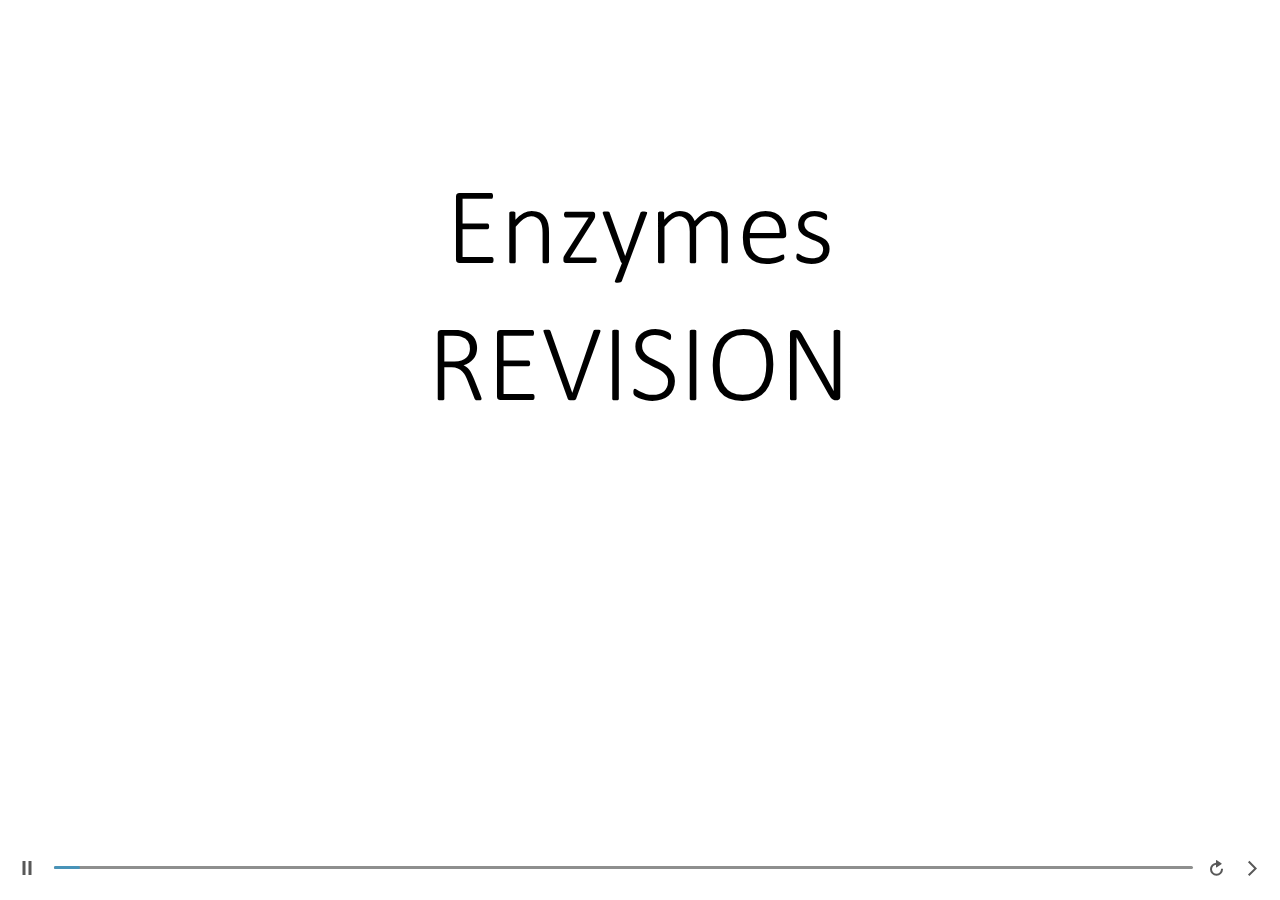
<file: index.html>
﻿<!doctype html>
<html lang="en-US">
<head>
  <meta charset="utf-8">
  <!-- Created using Storyline 360 x64 - http://www.articulate.com  -->
  <!-- version: 3.93.33359.0 -->
  <title>Enzyme Revision</title>
  <meta http-equiv="x-ua-compatible" content="IE=edge"/>
  <meta name="viewport" content="width=device-width,initial-scale=1,user-scalable=no,shrink-to-fit=no,minimal-ui"/>
  <meta name="apple-mobile-web-app-capable" content="yes"/>
  <style>
    html, body { height: 100%; padding: 0; margin: 0 }
    #app { height: 100%; width: 100%; }
  </style>

  <script>
    window.DS = {};
    window.globals = {
      DATA_PATH_BASE: '',
      HAS_FRAME: true,
      HAS_SLIDE: true,

      lmsPresent: false,
      tinCanPresent: false,
      cmi5Present: false,
      aoSupport: false,
      scale: 'noscale',
      captureRc: false,
      browserSize: 'optimal',
      bgColor: '#FFFFFF',
      features: 'DropInAcc,DropInBase,DropInCore,DropInInteractions,DropInMisc,DropInVectors,DropInVideo,LayerPresentAsDialog,MultipleQuizTracking,UpdatedThemeEditor',
      themeName: 'unified',
      preloaderColor: '#8C8C8C',
      suppressAnalytics: false,
      productChannel: 'stable',
      publishSource: 'storyline',
      aid: 'aid|05458f8b-7586-4309-ab41-247db1d6c528',
      cid: '800037cc-57d1-434d-bf34-be99cef141e8',
      playerVersion: '3.93.33359.0',
      publishTimestamp: '2024-11-26T14:33:51.7030186Z',
      maxIosVideoElements: 10,
      connectionSettings: { message: 'You%20are%20offline.%20Trying%20to%20reconnect...', useDarkTheme: true, mode: 'disabled' },
      hasFeature: function(feature) {
        return this.features.split(',').includes(feature);
      },
      
      parseParams: function(qs) {
        if (window.globals.parsedParams != null) {
          return window.globals.parsedParams;
        }
        qs = (qs || window.location.search.substr(1)).split('+').join(' ');
        var params = {},
            tokens,
            re = /[?&]?([^=]+)=([^&]*)/g;

        while (tokens = re.exec(qs)) {
          params[decodeURIComponent(tokens[1]).trim()] =
            decodeURIComponent(tokens[2]).trim();
        }
        window.globals.parsedParams = params;
        return params;
      }

    };
  </script>
  <script>
    var isIe11 = ('ActiveXObject' in window || window.MSBlobBuilder != null)
      && window.msCrypto != null && !window.ActiveXObject;
    if (isIe11) {
      window.globals.unsupportedBrowser = true;
      document.write(atob('[base64]'));
    }
  </script>

  <script>
    if (window.globals.hasFeature('MultiLanguageSinglePackageSupport')) {
      
      
    }
  </script>

  
  <script>window.THREE = { };</script>
  
</head>
<body style="background: #FFFFFF" class="cs-HTML theme-unified">
  <!-- 360 -->
  <script>!function(){var e,i=/iPhone/i,o=/iPod/i,n=/iPad/i,t=/\biOS-universal(?:.+)Mac\b/i,r=/\bAndroid(?:.+)Mobile\b/i,a=/Android/i,d=/(?:SD4930UR|\bSilk(?:.+)Mobile\b)/i,p=/Silk/i,l=/Windows Phone/i,u=/\bWindows(?:.+)ARM\b/i,b=/BlackBerry/i,s=/BB10/i,c=/Opera Mini/i,f=/\b(CriOS|Chrome)(?:.+)Mobile/i,h=/Mobile(?:.+)Firefox\b/i,v=function(e){return void 0!==e&&"MacIntel"===e.platform&&"number"==typeof e.maxTouchPoints&&e.maxTouchPoints>1&&"undefined"==typeof MSStream};e=function(e){var m={userAgent:"",platform:"",maxTouchPoints:0};e||"undefined"==typeof navigator?"string"==typeof e?m.userAgent=e:e&&e.userAgent&&(m={userAgent:e.userAgent,platform:e.platform,maxTouchPoints:e.maxTouchPoints||0}):m={userAgent:navigator.userAgent,platform:navigator.platform,maxTouchPoints:navigator.maxTouchPoints||0};var g=m.userAgent,y=g.split("[FBAN");void 0!==y[1]&&(g=y[0]),void 0!==(y=g.split("Twitter"))[1]&&(g=y[0]);var A=function(e){return function(i){return i.test(e)}}(g),w={apple:{phone:A(i)&&!A(l),ipod:A(o),tablet:!A(i)&&(A(n)||v(m))&&!A(l),universal:A(t),device:(A(i)||A(o)||A(n)||A(t)||v(m))&&!A(l)},amazon:{phone:A(d),tablet:!A(d)&&A(p),device:A(d)||A(p)},android:{phone:!A(l)&&A(d)||!A(l)&&A(r),tablet:!A(l)&&!A(d)&&!A(r)&&(A(p)||A(a)),device:!A(l)&&(A(d)||A(p)||A(r)||A(a))||A(/\bokhttp\b/i)},windows:{phone:A(l),tablet:A(u),device:A(l)||A(u)},other:{blackberry:A(b),blackberry10:A(s),opera:A(c),firefox:A(h),chrome:A(f),device:A(b)||A(s)||A(c)||A(h)||A(f)},any:!1,phone:!1,tablet:!1};return w.any=w.apple.device||w.android.device||w.windows.device||w.other.device,w.phone=w.apple.phone||w.android.phone||w.windows.phone,w.tablet=w.apple.tablet||w.android.tablet||w.windows.tablet,w}(),"object"==typeof exports&&"undefined"!=typeof module?module.exports=e:"function"==typeof define&&define.amd?define((function(){return e})):this.isMobile=e}();
    window.isMobile.apple.tablet = window.isMobile.apple.tablet ||
      (navigator.platform === 'MacIntel' && navigator.maxTouchPoints > 1);
    window.isMobile.apple.device = window.isMobile.apple.device || window.isMobile.apple.tablet;
    window.isMobile.tablet = window.isMobile.tablet || window.isMobile.apple.tablet;
    window.isMobile.any = window.isMobile.any || window.isMobile.apple.tablet;
  </script>

  <div id="focus-sink" tabindex="-1"></div>

  <div id="preso"></div>
  <script>
    (function() {

      var classTypes = [ 'desktop', 'mobile', 'phone', 'tablet' ];

      var addDeviceClasses = function(prefix, testObj) {
        var curr, i;
        for (i = 0; i < classTypes.length; i++) {
          curr = classTypes[i];
          if (testObj[curr]) {
            document.body.classList.add(prefix + curr);
          }
        }
      };

      var params = window.globals.parseParams(),
          isDevicePreview = params.devicepreview === '1',
          isPhoneOverride = params.deviceType === 'phone' || (isDevicePreview && params.phone == '1'),
          isTabletOverride = (params.deviceType === 'tablet' || isDevicePreview) && !isPhoneOverride,
          isMobileOverride = isPhoneOverride || isTabletOverride;

      var deviceView = {
        desktop: !window.isMobile.any && !isMobileOverride,
        mobile: window.isMobile.any || isMobileOverride,
        phone: isPhoneOverride || (window.isMobile.phone && !isTabletOverride),
        tablet: isTabletOverride || window.isMobile.tablet
      };

      window.globals.deviceView = deviceView;
      window.isMobile.desktop = !window.isMobile.any;
      window.isMobile.mobile = window.isMobile.any;

      addDeviceClasses('view-', deviceView);

    })();
  </script>
  
  <script src='story_content/triggers.js' type=text/javascript></script>
<script src='story_content/user.js' type=text/javascript></script>
  <div class="slide-loader"></div>

  <script>
    var doc = document, loader = doc.body.querySelector('.slide-loader'); [ 1, 2, 3 ].forEach(function(n) { var d = doc.createElement('div'); d.style.backgroundColor = window.globals.preloaderColor; d.classList.add('mobile-loader-dot'); d.classList.add('dot' + n); loader.appendChild(d); });
  </script>

  <div class="mobile-load-title-overlay" style="display: none">
    <div class="mobile-load-title">Enzyme Revision</div>
  </div>

  <div class="mobile-chrome-warning"></div>

  
<style>
  .warn-connection-dialog {
    display: none;
    background: transparent;
    pointer-events: all;
    position: fixed;
    left: 0;
    top: 0;
    width: 100%;
    height: 100%;
    z-index: 999;
  }

  .warn-connection-content {
    pointer-events: all;
    border-radius: 4px;
    background: white;
    border: 1px solid #E7E7E7;
    color: #333333;
    box-shadow: 0 2px 4px rgba(0, 0, 0, 0.25);
    transition: all 150ms ease-out;
    position: absolute;
    white-space: nowrap;
  }

  .view-phone.is-landscape .warn-connection-content {
    left: 23px;
    bottom: 23px;
  }

  .view-tablet.is-landscape .warn-connection-content {
    left: 50%;
    top: 20px;
    transform: translateX(-50%);
  }

  .view-mobile.is-portrait .warn-connection-content {
    transform: translate(-50%, calc(-100% - 15px));
  }

  .warn-connection-content p {
    display: inline-block;
    margin: 0 8px 0 0;
    line-height: 33px;
    font-size: 11px;
  }

  .warn-connection-content svg {
    position: relative;
    vertical-align: middle;
    margin: 0 2px 2px 8px;
  }

  .view-desktop .warn-connection-content {
    left: 1.5em;
    bottom: 1.5em;
  }

  .view-desktop .warn-connection-content p {
    font-size: 1.1em;
  }

  .is-offline .warn-connection-dialog {
    display: block;
  }

  .is-offline .cs-panel * {
    pointer-events: none !important;
  }

  .is-offline .cs-panel {
    pointer-events: all !important;
  }

  .is-offline #nav-controls * {
    pointer-events: none !important;
  }

  .is-offline #nav-controls {
    pointer-events: all !important;
  }
</style>

<div class="warn-connection-dialog" role="alertdialog" aria-modal="true" tabindex="0" aria-labelledby="warn-connection-message">
  <div class="warn-connection-content">
    <svg width="17" height="15" viewBox="0 0 17 15" xmlns="http://www.w3.org/2000/svg">
      <path fill="#8F0000" stroke="white" d="M16.07,12.98 L15.88,12.23 L9.51,1.21 C8.97,0.26,7.6,0.26,7.06,1.21 L0.69,12.23 C0.15,13.16,0.81,14.36,1.91,14.36 H14.65 C15.47,14.36,16.05,13.7,16.07,12.98 Z"/>
      <path fill="white" stroke="white" d="M8.58,5.5 C8.35,5.28,8.5,5.35,8.21,5.32 C8.09,5.35,7.97,5.49,7.96,5.67 C7.97,5.79,7.98,5.92,7.98,6.04 L7.98,6.04 C7.99,6.17,8,6.31,8.01,6.43 L8.01,6.44 C8.03,6.92,8.06,7.41,8.09,7.9 L8.09,7.9 C8.12,8.39,8.14,8.88,8.17,9.37 C8.17,9.39,8.18,9.42,8.2,9.44 C8.23,9.46,8.25,9.47,8.28,9.47 C8.31,9.47,8.34,9.46,8.35,9.44 C8.37,9.43,8.38,9.4,8.39,9.35 L8.39,9.34 C8.39,9.24,8.4,9.15,8.4,9.05 L8.4,9.05 C8.41,8.96,8.41,8.86,8.42,8.75 C8.43,8.44,8.45,8.12,8.47,7.81 L8.47,7.81 C8.49,7.49,8.51,7.18,8.53,6.87 C8.55,6.46,8.56,6.05,8.59,5.64 L8.6,5.62 C8.6,5.57,8.59,5.53,8.58,5.5 L8.21,5.32 Z"/>
      <circle fill="white" stroke="white" cx="8.3" cy="11.35" r="0.3"/>
    </svg>
    <p id="warn-connection-message">You are offline. Trying to reconnect...</p>
  </div>
</div>

<script>
  (function() {
    window.DS.connection = {
      warningShown: false,
      assets: {},
      loadingAssetGroup: false,
      retryDelay: 500
    };

    var connectionSettings = window.globals.connectionSettings || {};

    var useConnectionMessages = window.AbortController != null &&
      window.location.protocol != 'file:' &&
      connectionSettings.mode === 'normal';

    window.DS.connection.useConnectionMessages = useConnectionMessages;

    var assetCount = 0;
    var checkLoadedId;


    if (useConnectionMessages && connectionSettings != null) {
      var contentEl = document.querySelector('.warn-connection-content');
      var messageEl = contentEl.querySelector('p');

      if (connectionSettings.useDarkTheme) {
        contentEl.style.borderColor = '#BABBBA';
        contentEl.style.backgroundColor = '#282828';
        contentEl.style.color = '#FFFFFF';
      }

      if (connectionSettings.message != null) {
        messageEl.textContent = window.decodeURIComponent(connectionSettings.message);
      }
    }

    function checkAssetsReady() {
      for (var i in DS.connection.assets) {
        if (!DS.connection.assets[i].success) {
          return false;
        }
      }
      return true;
    }

    function stopAssetGroup() {
      if (!useConnectionMessages) { return; }

      assetCount = 0;

      DS.connection.oldAssetGroup = DS.connection.assets;
      DS.connection.assets = {};
      DS.connection.loadingAssetGroup = false;
      clearInterval(checkLoadedId);
    }

    function startAssetGroup() {
      if (!useConnectionMessages) { return; }
      var ticks = 0;
      clearInterval(checkLoadedId);
      checkLoadedId = setInterval(function() {
        var loaded = 0;
        if (assetCount === 0 && loaded === 0) {
          clearInterval(checkLoadedId);
          return;
        }

        for (var i in DS.connection.assets) {
          if (DS.connection.assets[i].success) {
            loaded++;
          }
        }

        if (assetCount === loaded && checkAssetsReady()) {
          for (var i in DS.connection.assets) {
            if (DS.connection.assets[i].action) {
              DS.connection.assets[i].action();
            }
          }
          hideWarning();
          stopAssetGroup();
        }
      }, 100)
    }

    function requiredAsset(url, action, retry, type) {
      if (!useConnectionMessages) { return; }
      if (DS.connection.assets[url]) { return; }

      DS.connection.assets[url] = {
        success: false, action: action, retry: retry, type: type
      };
      assetCount = Object.keys(DS.connection.assets).length;
      if (!DS.connection.loadingAssetGroup) {
        startAssetGroup();
      }
      DS.connection.loadingAssetGroup = true;
    }

    function assetLoaded(url) {
      if (!useConnectionMessages) { return; }
      if (DS.connection.assets[url]) {
        DS.connection.assets[url].success = true;
      }
    }

    function assetFailed(url) {
      if (!useConnectionMessages) { return; }
      if (!DS.connection.assets[url]) {
        if (/\.js$/.test(url) && url.indexOf('transcripts') === -1) {
          setTimeout(function() {
            if (DS.connection.lastSlideLoaded != null) {
              DS.connection.lastSlideLoaded();
            }
          }, DS.connection.retryDelay);
        }
        return;
      }
      if (!DS.connection.warningShown) { showWarning(); }
      if (DS.connection.assets[url].retry) {
        setTimeout(function() {
          if (!DS.connection.assets[url].success) {
            DS.connection.assets[url].retry()
          }
        }, DS.connection.retryDelay);
      }
    }

    function hideWarning() {
      document.body.classList.remove('is-offline');
      DS.connection.warningShown = false;
      enableKeys();
    }
    DS.connection.hideWarning = hideWarning

    function showWarning(btn) {
      document.body.classList.add('is-offline')
      DS.connection.warningShown = true;
      updateWarningPosition();
      disableKeys();
    }

    function updateWarningPosition() {
      if (!DS.connection.warningShown) {
        return;
      }

      var isPortrait = document.body.classList.contains('is-portrait');
      var isMobile = document.body.classList.contains('view-mobile');
      var warningEl = document.querySelector('.warn-connection-content');

      if (isPortrait && isMobile) {
        var slide = document.querySelector('.primary-slide');
        var slideRect = slide != null
          ? slide.getBoundingClientRect()
          : { top: window.innerHeight, left: 0, width: window.innerWidth };

        warningEl.style.top = `${slideRect.top}px`
        warningEl.style.left = `${slideRect.left + slideRect.width / 2}px`
      } else {
        warningEl.style.top = null;
        warningEl.style.left = null;
      }

      window.requestAnimationFrame(updateWarningPosition);
    }

    function onDisableKeyDown(e) {
      e.preventDefault();
      e.stopImmediatePropagation();
    }

    function onDisableKeyUp(e) {
      e.preventDefault();
      e.stopImmediatePropagation();
    }

    var accStyle = document.createElement('style');
    var warnDialogEl = document.querySelector('.warn-connection-dialog');

    function disableKeys() {
      if (DS.views && DS.views.nsStack && DS.views.nsStack.length === 1) {
        DS.views.nsStack[0].tabReachable = false
        DS.views.nsStack[0].updateTabIndex(true, true);
      }

      accStyle.innerHTML = '.acc-shadow-dom { display: none; }';
      document.body.appendChild(accStyle);

      warnDialogEl.parentNode.append(warnDialogEl);
      warnDialogEl.focus();
    }

    function enableKeys() {
      accStyle.remove();
      if (DS.views && DS.views.nsStack && DS.views.nsStack.length === 1 && DS.views.nsStack[0].name === '_frame') {
        DS.views.nsStack[0].tabReachable = true;
        DS.views.nsStack[0].updateTabIndex();
      }
    }

    // these will all be noops if the feature flag isn't set in
    // the data and `window.globals.features`
    DS.connection.requiredAsset = requiredAsset;
    DS.connection.assetLoaded = assetLoaded;
    DS.connection.assetFailed = assetFailed;
    DS.connection.stopAssetGroup = stopAssetGroup;
    DS.connection.startAssetGroup = startAssetGroup;
  })();
</script>


  <script>
    
    if (window.autoSpider && window.vInterfaceObject) {
      document.querySelector('.mobile-load-title-overlay').style.display = 'none';
    }
  </script>

  

  <link rel="stylesheet" href="html5/data/css/output.min.css" data-noprefix/>
</body>
<script src="html5/lib/scripts/bootstrapper.min.js"></script>
</html>
</file>
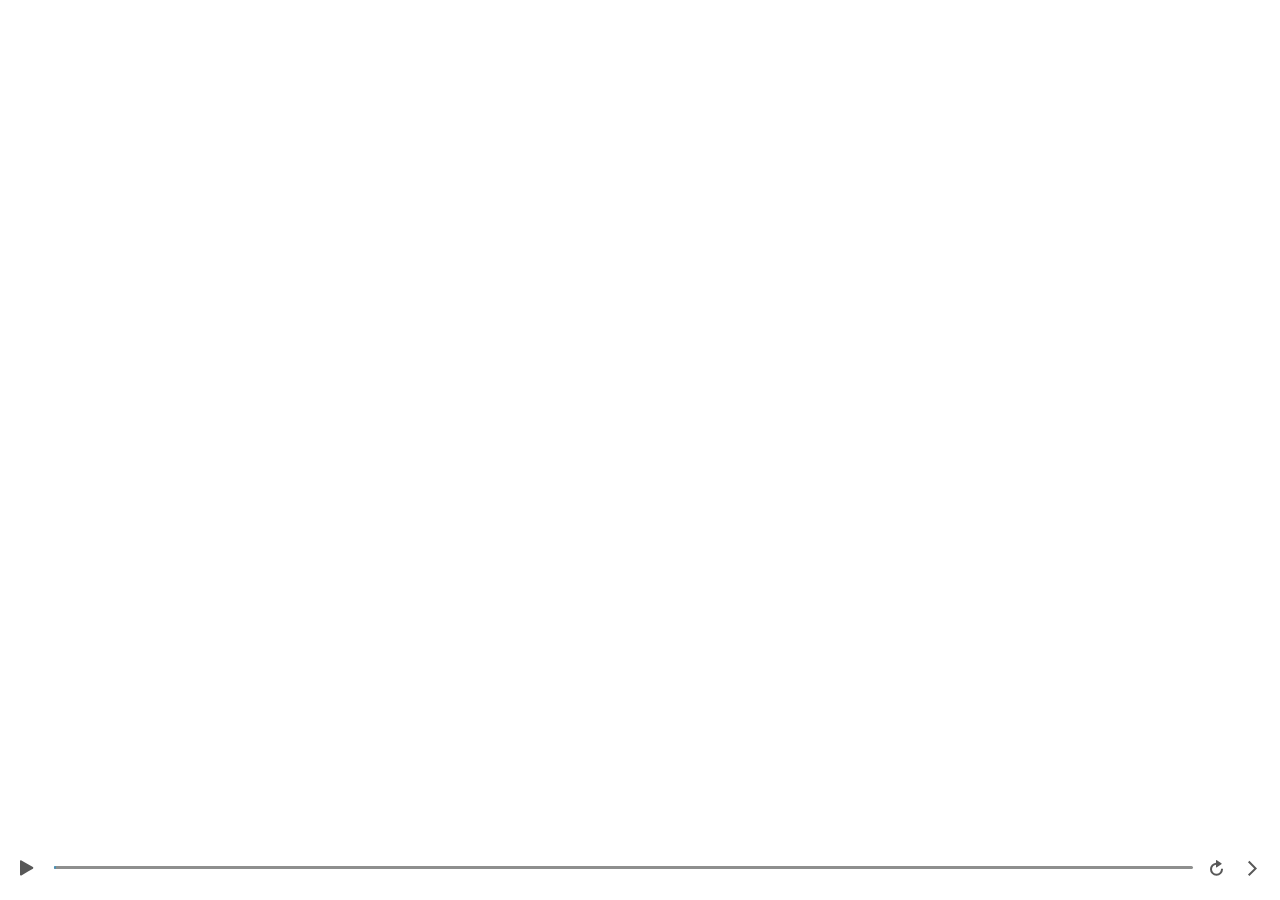
<file: index_lms.html>
<!doctype html>
<html lang="en-US">
<head>
  <meta charset="utf-8">
  <!-- Created using Storyline 360 x64 - http://www.articulate.com  -->
  <!-- version: 3.93.33359.0 -->
  <title>Enzyme Revision</title>
  <meta http-equiv="x-ua-compatible" content="IE=edge"/>
  <meta name="viewport" content="width=device-width,initial-scale=1,user-scalable=no,shrink-to-fit=no,minimal-ui"/>
  <meta name="apple-mobile-web-app-capable" content="yes"/>
  <style>
    html, body { height: 100%; padding: 0; margin: 0 }
    #app { height: 100%; width: 100%; }
  </style>

  <script>
    window.DS = {};
    window.globals = {
      DATA_PATH_BASE: '',
      HAS_FRAME: true,
      HAS_SLIDE: true,

      lmsPresent: true,
      tinCanPresent: false,
      cmi5Present: false,
      aoSupport: false,
      scale: 'noscale',
      captureRc: false,
      browserSize: 'optimal',
      bgColor: '#FFFFFF',
      features: 'DropInAcc,DropInBase,DropInCore,DropInInteractions,DropInMisc,DropInVectors,DropInVideo,LayerPresentAsDialog,MultipleQuizTracking,UpdatedThemeEditor',
      themeName: 'unified',
      preloaderColor: '#8C8C8C',
      suppressAnalytics: false,
      productChannel: 'stable',
      publishSource: 'storyline',
      aid: 'aid|05458f8b-7586-4309-ab41-247db1d6c528',
      cid: '800037cc-57d1-434d-bf34-be99cef141e8',
      playerVersion: '3.93.33359.0',
      publishTimestamp: '2024-11-26T14:33:51.9370920Z',
      maxIosVideoElements: 10,
      connectionSettings: { message: 'You%20are%20offline.%20Trying%20to%20reconnect...', useDarkTheme: true, mode: 'disabled' },
      hasFeature: function(feature) {
        return this.features.split(',').includes(feature);
      },
      
      parseParams: function(qs) {
        if (window.globals.parsedParams != null) {
          return window.globals.parsedParams;
        }
        qs = (qs || window.location.search.substr(1)).split('+').join(' ');
        var params = {},
            tokens,
            re = /[?&]?([^=]+)=([^&]*)/g;

        while (tokens = re.exec(qs)) {
          params[decodeURIComponent(tokens[1]).trim()] =
            decodeURIComponent(tokens[2]).trim();
        }
        window.globals.parsedParams = params;
        return params;
      }

    };
  </script>
  <script>
    var isIe11 = ('ActiveXObject' in window || window.MSBlobBuilder != null)
      && window.msCrypto != null && !window.ActiveXObject;
    if (isIe11) {
      window.globals.unsupportedBrowser = true;
      document.write(atob('[base64]'));
    }
  </script>

  <script>
    if (window.globals.hasFeature('MultiLanguageSinglePackageSupport')) {
      
      
    }
  </script>

  <script src="lms/scormdriver.js" charset="utf-8"></script>
  <script>window.THREE = { };</script>
  
</head>
<body style="background: #FFFFFF" class="cs-HTML theme-unified">
  <!-- 360 -->
  <script>!function(){var e,i=/iPhone/i,o=/iPod/i,n=/iPad/i,t=/\biOS-universal(?:.+)Mac\b/i,r=/\bAndroid(?:.+)Mobile\b/i,a=/Android/i,d=/(?:SD4930UR|\bSilk(?:.+)Mobile\b)/i,p=/Silk/i,l=/Windows Phone/i,u=/\bWindows(?:.+)ARM\b/i,b=/BlackBerry/i,s=/BB10/i,c=/Opera Mini/i,f=/\b(CriOS|Chrome)(?:.+)Mobile/i,h=/Mobile(?:.+)Firefox\b/i,v=function(e){return void 0!==e&&"MacIntel"===e.platform&&"number"==typeof e.maxTouchPoints&&e.maxTouchPoints>1&&"undefined"==typeof MSStream};e=function(e){var m={userAgent:"",platform:"",maxTouchPoints:0};e||"undefined"==typeof navigator?"string"==typeof e?m.userAgent=e:e&&e.userAgent&&(m={userAgent:e.userAgent,platform:e.platform,maxTouchPoints:e.maxTouchPoints||0}):m={userAgent:navigator.userAgent,platform:navigator.platform,maxTouchPoints:navigator.maxTouchPoints||0};var g=m.userAgent,y=g.split("[FBAN");void 0!==y[1]&&(g=y[0]),void 0!==(y=g.split("Twitter"))[1]&&(g=y[0]);var A=function(e){return function(i){return i.test(e)}}(g),w={apple:{phone:A(i)&&!A(l),ipod:A(o),tablet:!A(i)&&(A(n)||v(m))&&!A(l),universal:A(t),device:(A(i)||A(o)||A(n)||A(t)||v(m))&&!A(l)},amazon:{phone:A(d),tablet:!A(d)&&A(p),device:A(d)||A(p)},android:{phone:!A(l)&&A(d)||!A(l)&&A(r),tablet:!A(l)&&!A(d)&&!A(r)&&(A(p)||A(a)),device:!A(l)&&(A(d)||A(p)||A(r)||A(a))||A(/\bokhttp\b/i)},windows:{phone:A(l),tablet:A(u),device:A(l)||A(u)},other:{blackberry:A(b),blackberry10:A(s),opera:A(c),firefox:A(h),chrome:A(f),device:A(b)||A(s)||A(c)||A(h)||A(f)},any:!1,phone:!1,tablet:!1};return w.any=w.apple.device||w.android.device||w.windows.device||w.other.device,w.phone=w.apple.phone||w.android.phone||w.windows.phone,w.tablet=w.apple.tablet||w.android.tablet||w.windows.tablet,w}(),"object"==typeof exports&&"undefined"!=typeof module?module.exports=e:"function"==typeof define&&define.amd?define((function(){return e})):this.isMobile=e}();
    window.isMobile.apple.tablet = window.isMobile.apple.tablet ||
      (navigator.platform === 'MacIntel' && navigator.maxTouchPoints > 1);
    window.isMobile.apple.device = window.isMobile.apple.device || window.isMobile.apple.tablet;
    window.isMobile.tablet = window.isMobile.tablet || window.isMobile.apple.tablet;
    window.isMobile.any = window.isMobile.any || window.isMobile.apple.tablet;
  </script>

  <div id="focus-sink" tabindex="-1"></div>

  <div id="preso"></div>
  <script>
    (function() {

      var classTypes = [ 'desktop', 'mobile', 'phone', 'tablet' ];

      var addDeviceClasses = function(prefix, testObj) {
        var curr, i;
        for (i = 0; i < classTypes.length; i++) {
          curr = classTypes[i];
          if (testObj[curr]) {
            document.body.classList.add(prefix + curr);
          }
        }
      };

      var params = window.globals.parseParams(),
          isDevicePreview = params.devicepreview === '1',
          isPhoneOverride = params.deviceType === 'phone' || (isDevicePreview && params.phone == '1'),
          isTabletOverride = (params.deviceType === 'tablet' || isDevicePreview) && !isPhoneOverride,
          isMobileOverride = isPhoneOverride || isTabletOverride;

      var deviceView = {
        desktop: !window.isMobile.any && !isMobileOverride,
        mobile: window.isMobile.any || isMobileOverride,
        phone: isPhoneOverride || (window.isMobile.phone && !isTabletOverride),
        tablet: isTabletOverride || window.isMobile.tablet
      };

      window.globals.deviceView = deviceView;
      window.isMobile.desktop = !window.isMobile.any;
      window.isMobile.mobile = window.isMobile.any;

      addDeviceClasses('view-', deviceView);

    })();
  </script>
  
  <script src='story_content/triggers.js' type=text/javascript></script>
<script src='story_content/user.js' type=text/javascript></script>
  <div class="slide-loader"></div>

  <script>
    var doc = document, loader = doc.body.querySelector('.slide-loader'); [ 1, 2, 3 ].forEach(function(n) { var d = doc.createElement('div'); d.style.backgroundColor = window.globals.preloaderColor; d.classList.add('mobile-loader-dot'); d.classList.add('dot' + n); loader.appendChild(d); });
  </script>

  <div class="mobile-load-title-overlay" style="display: none">
    <div class="mobile-load-title">Enzyme Revision</div>
  </div>

  <div class="mobile-chrome-warning"></div>

  
<style>
  .warn-connection-dialog {
    display: none;
    background: transparent;
    pointer-events: all;
    position: fixed;
    left: 0;
    top: 0;
    width: 100%;
    height: 100%;
    z-index: 999;
  }

  .warn-connection-content {
    pointer-events: all;
    border-radius: 4px;
    background: white;
    border: 1px solid #E7E7E7;
    color: #333333;
    box-shadow: 0 2px 4px rgba(0, 0, 0, 0.25);
    transition: all 150ms ease-out;
    position: absolute;
    white-space: nowrap;
  }

  .view-phone.is-landscape .warn-connection-content {
    left: 23px;
    bottom: 23px;
  }

  .view-tablet.is-landscape .warn-connection-content {
    left: 50%;
    top: 20px;
    transform: translateX(-50%);
  }

  .view-mobile.is-portrait .warn-connection-content {
    transform: translate(-50%, calc(-100% - 15px));
  }

  .warn-connection-content p {
    display: inline-block;
    margin: 0 8px 0 0;
    line-height: 33px;
    font-size: 11px;
  }

  .warn-connection-content svg {
    position: relative;
    vertical-align: middle;
    margin: 0 2px 2px 8px;
  }

  .view-desktop .warn-connection-content {
    left: 1.5em;
    bottom: 1.5em;
  }

  .view-desktop .warn-connection-content p {
    font-size: 1.1em;
  }

  .is-offline .warn-connection-dialog {
    display: block;
  }

  .is-offline .cs-panel * {
    pointer-events: none !important;
  }

  .is-offline .cs-panel {
    pointer-events: all !important;
  }

  .is-offline #nav-controls * {
    pointer-events: none !important;
  }

  .is-offline #nav-controls {
    pointer-events: all !important;
  }
</style>

<div class="warn-connection-dialog" role="alertdialog" aria-modal="true" tabindex="0" aria-labelledby="warn-connection-message">
  <div class="warn-connection-content">
    <svg width="17" height="15" viewBox="0 0 17 15" xmlns="http://www.w3.org/2000/svg">
      <path fill="#8F0000" stroke="white" d="M16.07,12.98 L15.88,12.23 L9.51,1.21 C8.97,0.26,7.6,0.26,7.06,1.21 L0.69,12.23 C0.15,13.16,0.81,14.36,1.91,14.36 H14.65 C15.47,14.36,16.05,13.7,16.07,12.98 Z"/>
      <path fill="white" stroke="white" d="M8.58,5.5 C8.35,5.28,8.5,5.35,8.21,5.32 C8.09,5.35,7.97,5.49,7.96,5.67 C7.97,5.79,7.98,5.92,7.98,6.04 L7.98,6.04 C7.99,6.17,8,6.31,8.01,6.43 L8.01,6.44 C8.03,6.92,8.06,7.41,8.09,7.9 L8.09,7.9 C8.12,8.39,8.14,8.88,8.17,9.37 C8.17,9.39,8.18,9.42,8.2,9.44 C8.23,9.46,8.25,9.47,8.28,9.47 C8.31,9.47,8.34,9.46,8.35,9.44 C8.37,9.43,8.38,9.4,8.39,9.35 L8.39,9.34 C8.39,9.24,8.4,9.15,8.4,9.05 L8.4,9.05 C8.41,8.96,8.41,8.86,8.42,8.75 C8.43,8.44,8.45,8.12,8.47,7.81 L8.47,7.81 C8.49,7.49,8.51,7.18,8.53,6.87 C8.55,6.46,8.56,6.05,8.59,5.64 L8.6,5.62 C8.6,5.57,8.59,5.53,8.58,5.5 L8.21,5.32 Z"/>
      <circle fill="white" stroke="white" cx="8.3" cy="11.35" r="0.3"/>
    </svg>
    <p id="warn-connection-message">You are offline. Trying to reconnect...</p>
  </div>
</div>

<script>
  (function() {
    window.DS.connection = {
      warningShown: false,
      assets: {},
      loadingAssetGroup: false,
      retryDelay: 500
    };

    var connectionSettings = window.globals.connectionSettings || {};

    var useConnectionMessages = window.AbortController != null &&
      window.location.protocol != 'file:' &&
      connectionSettings.mode === 'normal';

    window.DS.connection.useConnectionMessages = useConnectionMessages;

    var assetCount = 0;
    var checkLoadedId;


    if (useConnectionMessages && connectionSettings != null) {
      var contentEl = document.querySelector('.warn-connection-content');
      var messageEl = contentEl.querySelector('p');

      if (connectionSettings.useDarkTheme) {
        contentEl.style.borderColor = '#BABBBA';
        contentEl.style.backgroundColor = '#282828';
        contentEl.style.color = '#FFFFFF';
      }

      if (connectionSettings.message != null) {
        messageEl.textContent = window.decodeURIComponent(connectionSettings.message);
      }
    }

    function checkAssetsReady() {
      for (var i in DS.connection.assets) {
        if (!DS.connection.assets[i].success) {
          return false;
        }
      }
      return true;
    }

    function stopAssetGroup() {
      if (!useConnectionMessages) { return; }

      assetCount = 0;

      DS.connection.oldAssetGroup = DS.connection.assets;
      DS.connection.assets = {};
      DS.connection.loadingAssetGroup = false;
      clearInterval(checkLoadedId);
    }

    function startAssetGroup() {
      if (!useConnectionMessages) { return; }
      var ticks = 0;
      clearInterval(checkLoadedId);
      checkLoadedId = setInterval(function() {
        var loaded = 0;
        if (assetCount === 0 && loaded === 0) {
          clearInterval(checkLoadedId);
          return;
        }

        for (var i in DS.connection.assets) {
          if (DS.connection.assets[i].success) {
            loaded++;
          }
        }

        if (assetCount === loaded && checkAssetsReady()) {
          for (var i in DS.connection.assets) {
            if (DS.connection.assets[i].action) {
              DS.connection.assets[i].action();
            }
          }
          hideWarning();
          stopAssetGroup();
        }
      }, 100)
    }

    function requiredAsset(url, action, retry, type) {
      if (!useConnectionMessages) { return; }
      if (DS.connection.assets[url]) { return; }

      DS.connection.assets[url] = {
        success: false, action: action, retry: retry, type: type
      };
      assetCount = Object.keys(DS.connection.assets).length;
      if (!DS.connection.loadingAssetGroup) {
        startAssetGroup();
      }
      DS.connection.loadingAssetGroup = true;
    }

    function assetLoaded(url) {
      if (!useConnectionMessages) { return; }
      if (DS.connection.assets[url]) {
        DS.connection.assets[url].success = true;
      }
    }

    function assetFailed(url) {
      if (!useConnectionMessages) { return; }
      if (!DS.connection.assets[url]) {
        if (/\.js$/.test(url) && url.indexOf('transcripts') === -1) {
          setTimeout(function() {
            if (DS.connection.lastSlideLoaded != null) {
              DS.connection.lastSlideLoaded();
            }
          }, DS.connection.retryDelay);
        }
        return;
      }
      if (!DS.connection.warningShown) { showWarning(); }
      if (DS.connection.assets[url].retry) {
        setTimeout(function() {
          if (!DS.connection.assets[url].success) {
            DS.connection.assets[url].retry()
          }
        }, DS.connection.retryDelay);
      }
    }

    function hideWarning() {
      document.body.classList.remove('is-offline');
      DS.connection.warningShown = false;
      enableKeys();
    }
    DS.connection.hideWarning = hideWarning

    function showWarning(btn) {
      document.body.classList.add('is-offline')
      DS.connection.warningShown = true;
      updateWarningPosition();
      disableKeys();
    }

    function updateWarningPosition() {
      if (!DS.connection.warningShown) {
        return;
      }

      var isPortrait = document.body.classList.contains('is-portrait');
      var isMobile = document.body.classList.contains('view-mobile');
      var warningEl = document.querySelector('.warn-connection-content');

      if (isPortrait && isMobile) {
        var slide = document.querySelector('.primary-slide');
        var slideRect = slide != null
          ? slide.getBoundingClientRect()
          : { top: window.innerHeight, left: 0, width: window.innerWidth };

        warningEl.style.top = `${slideRect.top}px`
        warningEl.style.left = `${slideRect.left + slideRect.width / 2}px`
      } else {
        warningEl.style.top = null;
        warningEl.style.left = null;
      }

      window.requestAnimationFrame(updateWarningPosition);
    }

    function onDisableKeyDown(e) {
      e.preventDefault();
      e.stopImmediatePropagation();
    }

    function onDisableKeyUp(e) {
      e.preventDefault();
      e.stopImmediatePropagation();
    }

    var accStyle = document.createElement('style');
    var warnDialogEl = document.querySelector('.warn-connection-dialog');

    function disableKeys() {
      if (DS.views && DS.views.nsStack && DS.views.nsStack.length === 1) {
        DS.views.nsStack[0].tabReachable = false
        DS.views.nsStack[0].updateTabIndex(true, true);
      }

      accStyle.innerHTML = '.acc-shadow-dom { display: none; }';
      document.body.appendChild(accStyle);

      warnDialogEl.parentNode.append(warnDialogEl);
      warnDialogEl.focus();
    }

    function enableKeys() {
      accStyle.remove();
      if (DS.views && DS.views.nsStack && DS.views.nsStack.length === 1 && DS.views.nsStack[0].name === '_frame') {
        DS.views.nsStack[0].tabReachable = true;
        DS.views.nsStack[0].updateTabIndex();
      }
    }

    // these will all be noops if the feature flag isn't set in
    // the data and `window.globals.features`
    DS.connection.requiredAsset = requiredAsset;
    DS.connection.assetLoaded = assetLoaded;
    DS.connection.assetFailed = assetFailed;
    DS.connection.stopAssetGroup = stopAssetGroup;
    DS.connection.startAssetGroup = startAssetGroup;
  })();
</script>


  <script>
    
    if (window.autoSpider && window.vInterfaceObject) {
      document.querySelector('.mobile-load-title-overlay').style.display = 'none';
    }
  </script>

  

  <link rel="stylesheet" href="html5/data/css/output.min.css" data-noprefix/>
</body>
<script src="html5/lib/scripts/bootstrapper.min.js"></script>
</html>
</file>
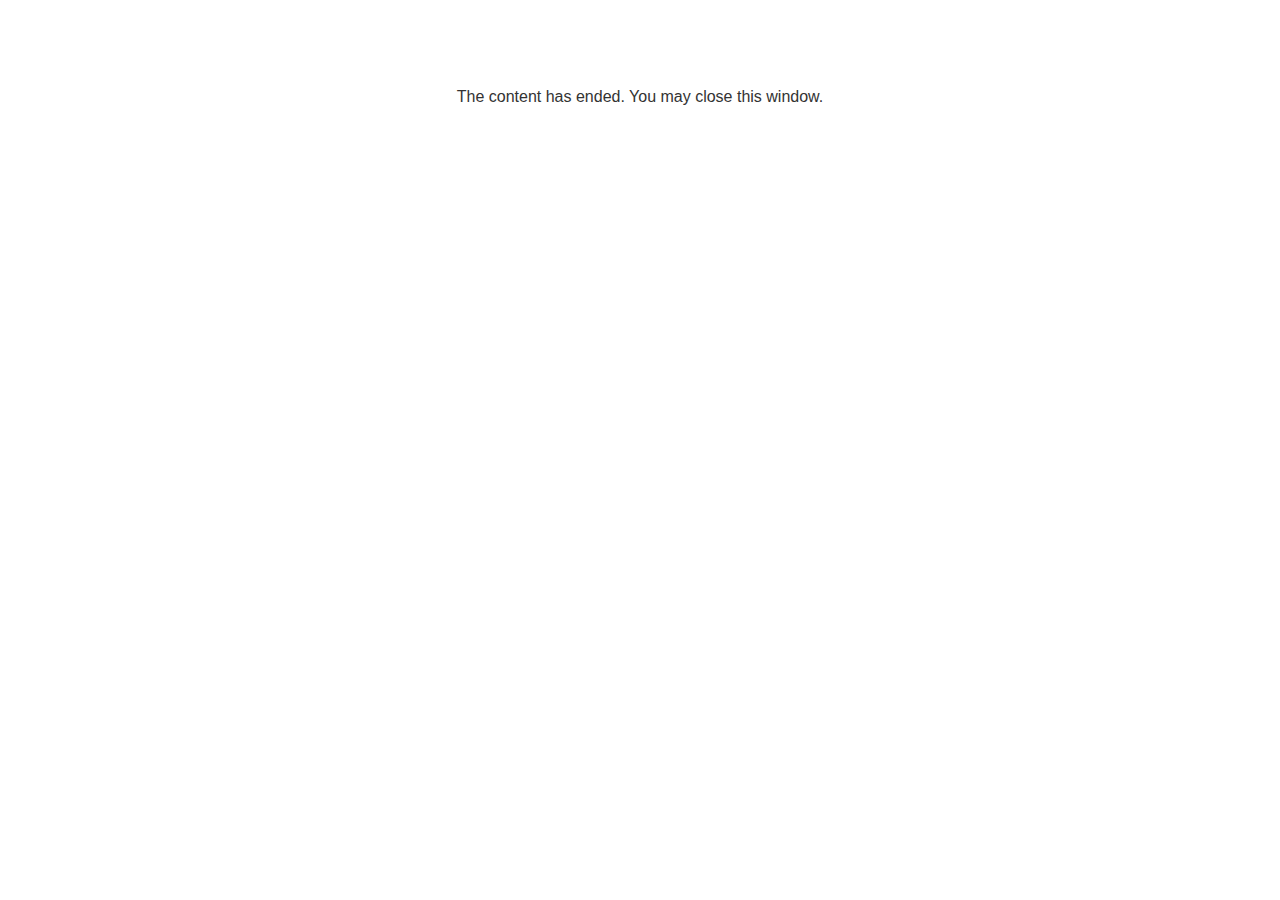
<file: lms/goodbye.html>
<!doctype html>
<html>
<body style="background-color: #ffffff;">

<p role="alert" style="color: #333333;font-family: Lato, articulate, tahoma, arial;font-size: medium;text-align: center;">
<br><br><br><br>
The content has ended. You may close this window.
</p>

</body>
</html>
</file>
